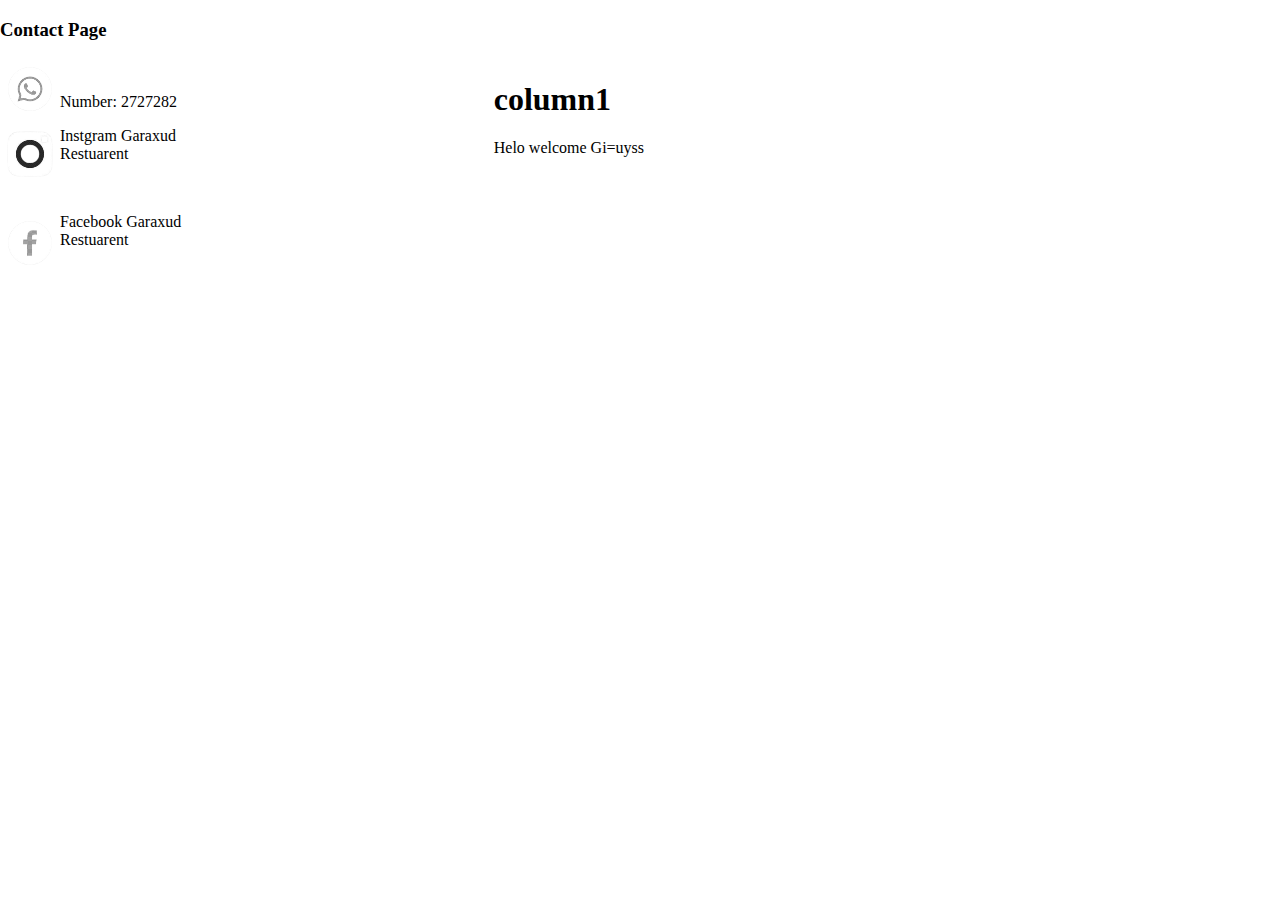
<file: contact.html>
<!DOCTYPE html>
<html lang="en">
<head>
    <meta charset="UTF-8">
    <meta http-equiv="X-UA-Compatible" content="IE=edge">
    <meta name="viewport" content="width=device-width, initial-scale=1.0">
    <title>Contact Page</title>
    <link rel="stylesheet" href="css/contact.css">
</head>
<body>
    <div class="header">
        <h3>Contact Page</h3>
    </div>
    <div class="row">
        <div class="column1">
                <img src="image/1.png" alt=""><br>
                <p>Number: 2727282</p>
                <div class="ins">
                    <img src="./image/3.png" alt="">
                    <p>Instgram Garaxud Restuarent</p><br>
                </div>
                <div class="">
                    <img src="./image/2.png" alt="">
                    <p>Facebook Garaxud Restuarent</p>
                </div>
        </div>
       
        
        <div class="column2">
            <h1>column1</h1>
            <p>Helo welcome Gi=uyss</p>
        </div>
    </div>
</body>
</html>
</file>
<file: css/contact.css>
body{
    margin: 0;
    padding: 0;
}
.column1, .column2{
    float: left;
   
}
.column1 img{
    float: left;
    width: 60px;
}

 
.column2 {
    margin-left: 300px;
}
/*  
.column1, .column2{
    float: left;
    margin-left: 20px;
    width: 290px;
}
.column2 {
    margin-left: 300px;
}
.column1{
    background-color: gray;
    width: 500px;
    height: 500px;
}
.column1 img{
    float: left;
    width: 90px;
}
.column1 p{
    margin-top: 60px;
    font-size: 20px;
} */
</file>
